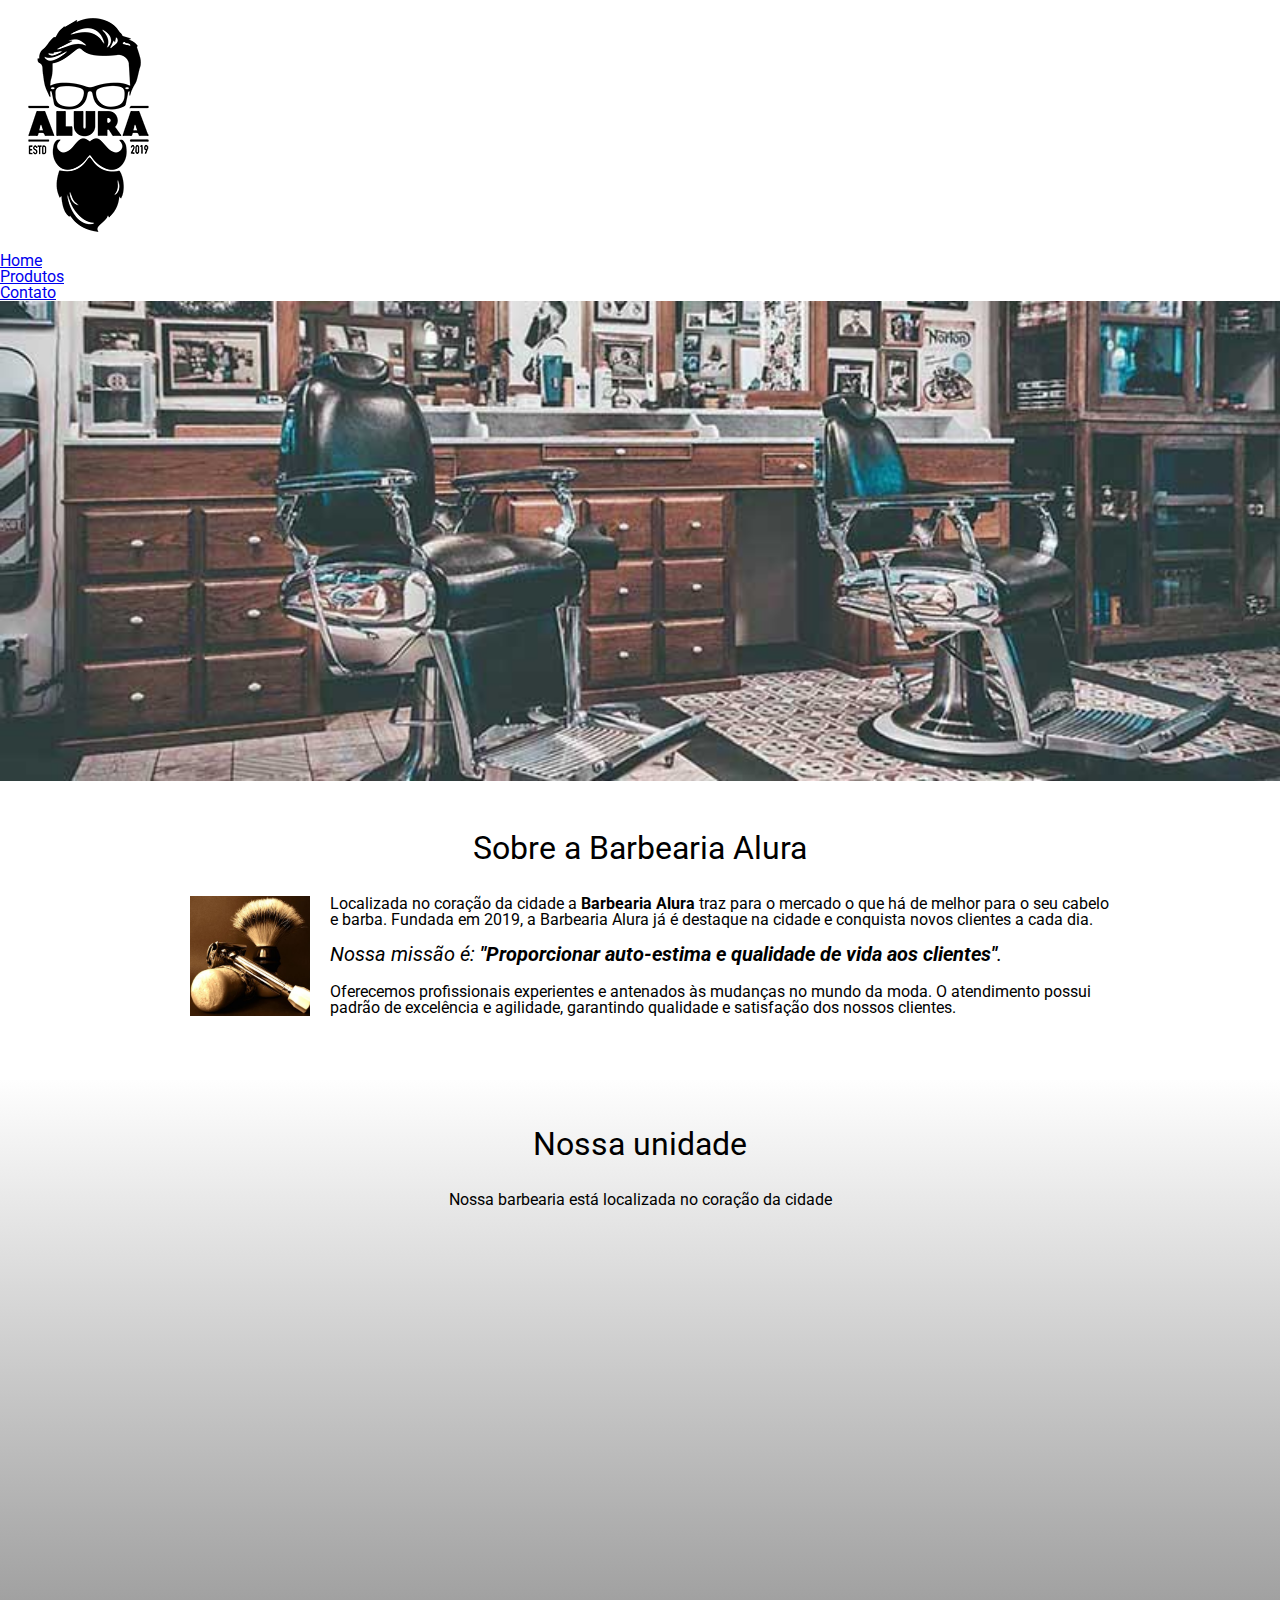
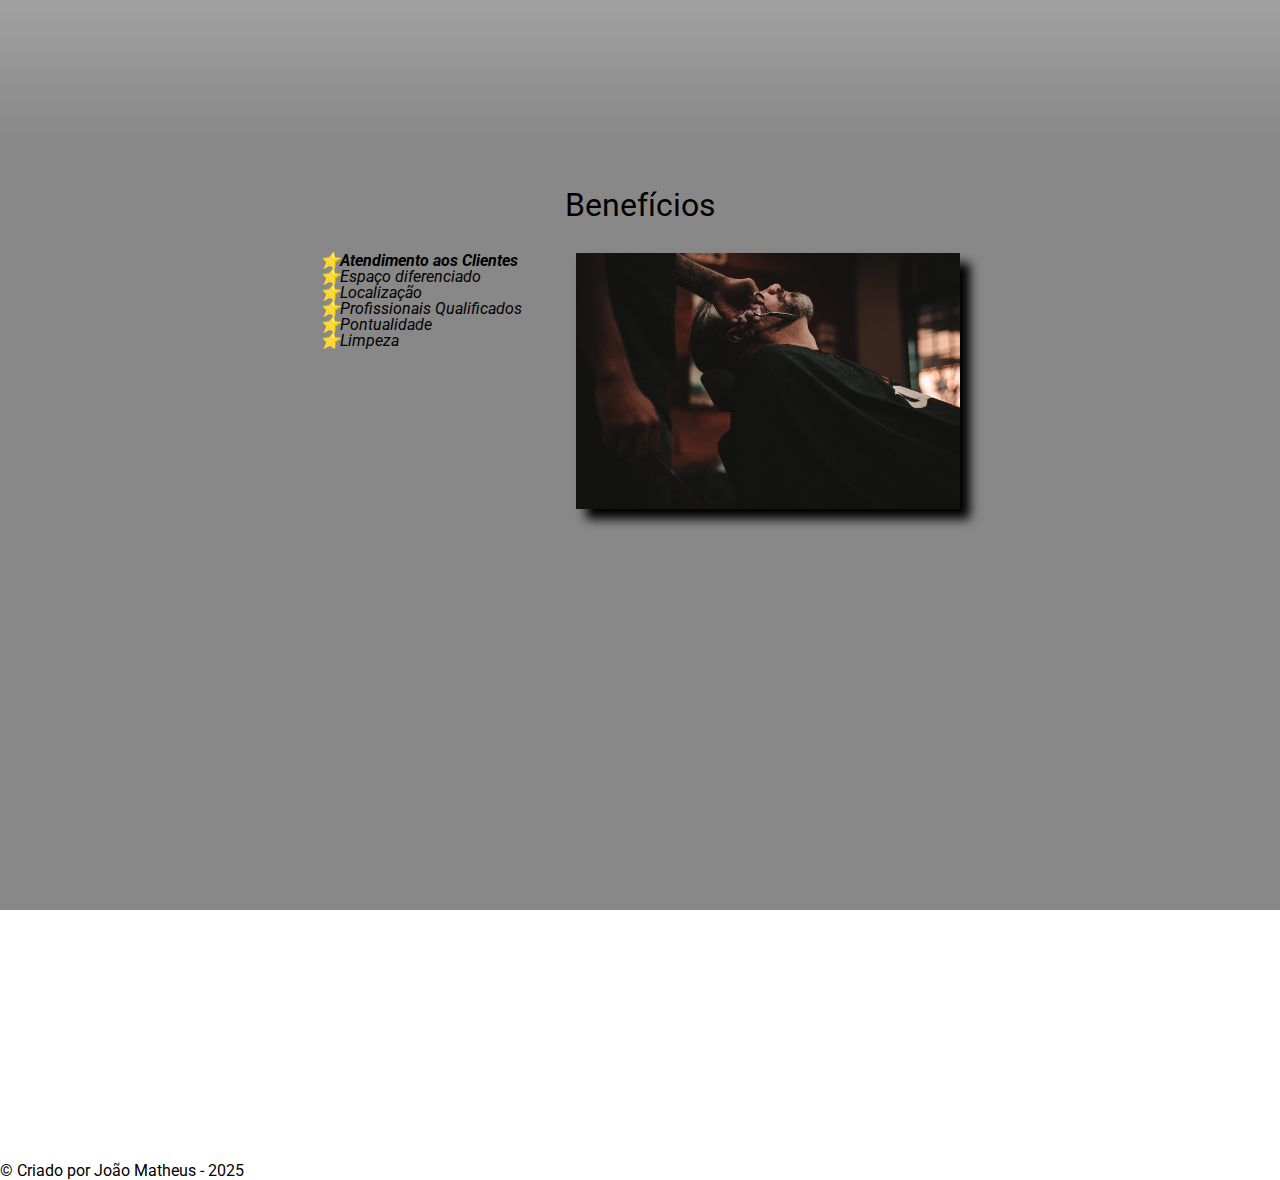
<file: index.html>
<!DOCTYPE html>
<html lang="pt-br">
	<head>
		<meta charset="UTF-8">
		<title>Barbearia Alura</title>
		
		<link rel="preconnect" href="https://fonts.googleapis.com">
		<link rel="preconnect" href="https://fonts.gstatic.com" crossorigin>
		
		<link href="https://fonts.googleapis.com/css2?family=Roboto:ital,wght@0,100..900;1,100..900&display=swap" rel="stylesheet">
		
		<link rel="stylesheet" href="reset.css">
		<link rel="stylesheet" href="style.css">
	</head>

	<body>
		<header>
			<div class="caixa">
			<h1><img src="logo.png"></h1>
	  
			<nav>  
			<ul>
			  <li><a href="index.html">Home</a></li>
			  <li><a href="produtos.html">Produtos</a></li>
			  <li><a href="contato.html">Contato</a></li>
			</ul>
			</nav>
			</div>
		  </header>
		  
		<img class="banner" src="banner.jpg">
		
		<main>
		<section class="principal">
			<h2 class="titulo-principal">Sobre a Barbearia Alura</h2>
			<img class="utensilios" src="utensilios.jpg" alt="utensilios">
			<p>Localizada no coração da cidade a <strong>Barbearia Alura</strong> traz para o mercado o que há de melhor para o seu cabelo e barba. Fundada em 2019, a Barbearia Alura já é destaque na cidade e conquista novos clientes a cada dia.</p>

			<p id="missao"><em>Nossa missão é: <strong>"Proporcionar auto-estima e qualidade de vida aos clientes"</strong>.</em></p>

			<p>Oferecemos profissionais experientes e antenados às mudanças no mundo da moda. O atendimento possui padrão de excelência e agilidade, garantindo qualidade e satisfação dos nossos clientes.</p>
		</section>

		<section class="mapa">
			<h3 class="titulo-principal">Nossa unidade</h3>
			<p>Nossa barbearia está localizada no coração da cidade</p>

			<iframe src="https://www.google.com/maps/embed?pb=!1m18!1m12!1m3!1d17710.093305004997!2d-42.73033353418308!3d-10.824980904311552!2m3!1f0!2f0!3f0!3m2!1i1024!2i768!4f13.1!3m3!1m2!1s0x765921521a3a289%3A0xd0bc236aee3dda01!2sXique-Xique%2C%20BA%2C%2047400-000!5e0!3m2!1spt-BR!2sbr!4v1743503662158!5m2!1spt-BR!2sbr" width="100%" height="450" style="border:0;" allowfullscreen="" loading="lazy" referrerpolicy="no-referrer-when-downgrade"></iframe>
		</section>
			
		<section class="beneficios">
			<h3 class="titulo-principal">Benefícios</h3>

			<div class="conteudo-beneficios">
			<ul class="lista-beneficios">
				<li class="itens">Atendimento aos Clientes</li>
				<li class="itens">Espaço diferenciado</li>
				<li class="itens">Localização</li>
				<li class="itens">Profissionais Qualificados</li>
				<li class="itens">Pontualidade</li>
				<li class="itens">Limpeza</li>
			</ul><img src="beneficios.jpg" class="imagem-beneficios">
		</div>

			<div class="video">
				<iframe width="560" height="315" src="https://www.youtube.com/embed/wcVVXUV0YUY" title="Scissor Cut Short Back and Sides Men&#39;s Haircut" frameborder="0" allow="accelerometer; autoplay; clipboard-write; encrypted-media; gyroscope; picture-in-picture; web-share" referrerpolicy="strict-origin-when-cross-origin" allowfullscreen></iframe>
			</div>
		</section>
		</main>
		<footer>
			<img src="logo-branco.png" alt="logo da Barbearia">
			<p class="copyright">&copy; Criado por João Matheus - 2025</p>
		  </footer>
	</body>
</html>
</file>
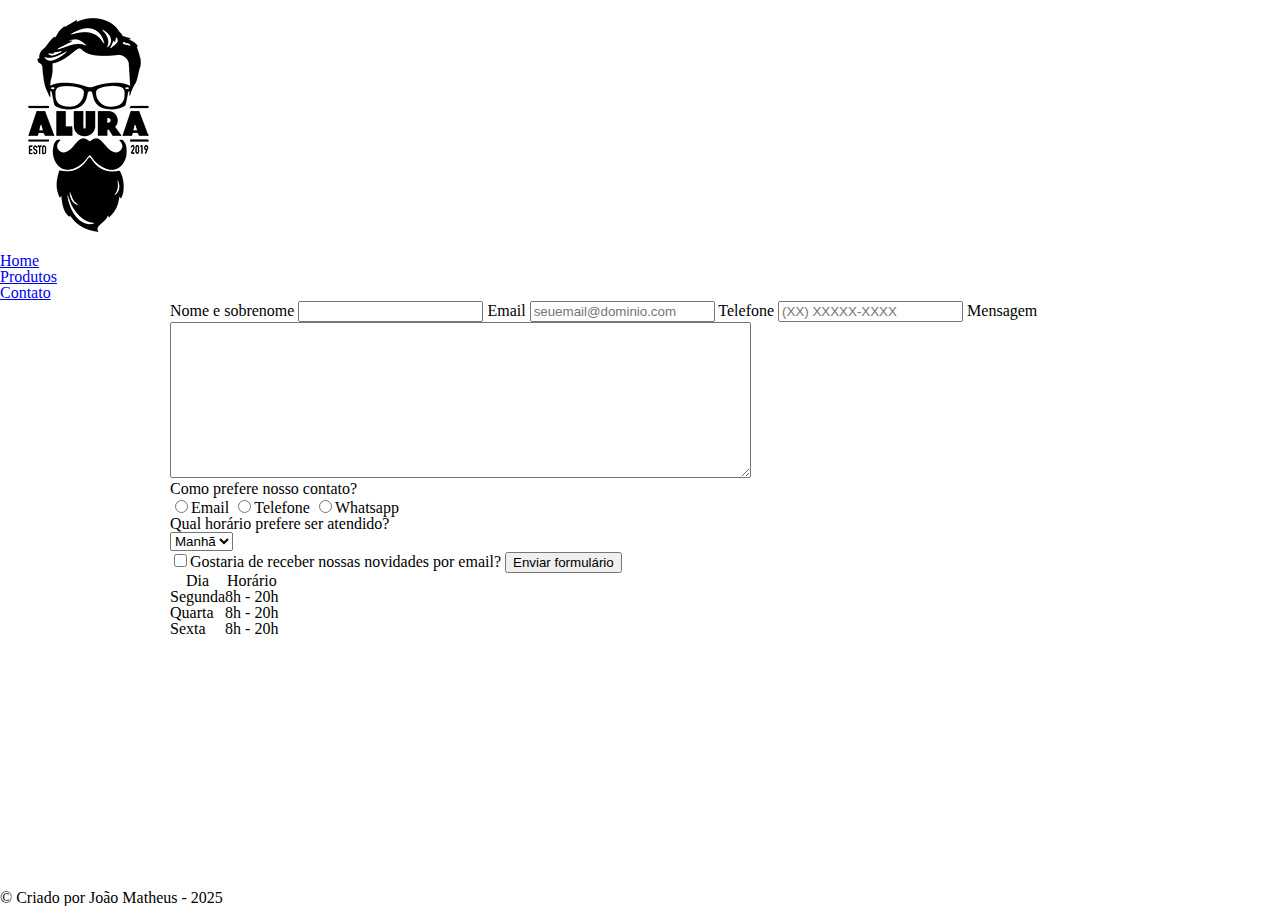
<file: contato.html>
<!DOCTYPE html>
<html>
  <head>
    <meta charset="UTF-8">
    <title>Produtos</title>
    <link rel="stylesheet" href="reset.css">
    <link rel="stylesheet" href="contato.css">
  </head>
  <body>
    <header>
      <div class="caixa">
      <h1><img src="logo.png"></h1>

      <nav>  
      <ul>
        <li><a href="index.html">Home</a></li>
        <li><a href="produtos.html">Produtos</a></li>
        <li><a href="contato.html">Contato</a></li>
      </ul>
      </nav>
      </div>
    </header>
    
  <main>
    <form>
      <label for="nomesobrenome">Nome e sobrenome</label>
      <input type="text" id="nomesobrenome" class="input-padrao" required>

      <label for="email">Email</label>
      <input type="email" id="email" class="input-padrao" required placeholder="seuemail@dominio.com">

      <label for="telefone">Telefone</label>
      <input type="tel" id="telefone" class="input-padrao" required placeholder="(XX) XXXXX-XXXX">

      <label for="mensagem">Mensagem</label>
      <textarea cols="70" rows="10" id="mensagem" class="input-padrao">
      </textarea>

      <fieldset>
        <p>Como prefere nosso contato?</p>
        <label for="radio-email"><input type="radio" name="contato" value="email" id="radio-email">Email</label>

        <label for="radio-telefone"><input type="radio" name="contato" value="telefone" id="radio-telefone">Telefone</label>

        <label for="radio-whatsapp"><input type="radio" name="contato" value="whatsapp" id="radio-whatsapp">Whatsapp</label>
      </fieldset>

      <fieldset>
        <p>Qual horário prefere ser atendido?</p>
        <select>
          <option>Manhã</option>
          <option>Tarde</option>
          <option>Noite</option>
        </select>
      </fieldset>

      <label class="checkbox"><input type="checkbox">Gostaria de receber nossas novidades por email?</label>
      
      <input type="submit" value="Enviar formulário" class="enviar">
    </form>

    <table>
      <thead>
        <tr>
          <th>Dia</th>
          <th>Horário</th>
        </tr>
      </thead>
      <tbody>
        <tr>
          <td>Segunda</td>
          <td>8h - 20h</td>
        </tr>
       <tr>
          <td>Quarta</td>
          <td>8h - 20h</td>
        </tr>
       <tr>
          <td>Sexta</td>
          <td>8h - 20h</td>
        </tr>
      </tbody>
    </table>
  </main>
    
  <footer>
    <img src="logo-branco.png">
    <p class="copyright">&copy; Criado por João Matheus - 2025</p>
  </footer>
  </body>
</html>
</file>
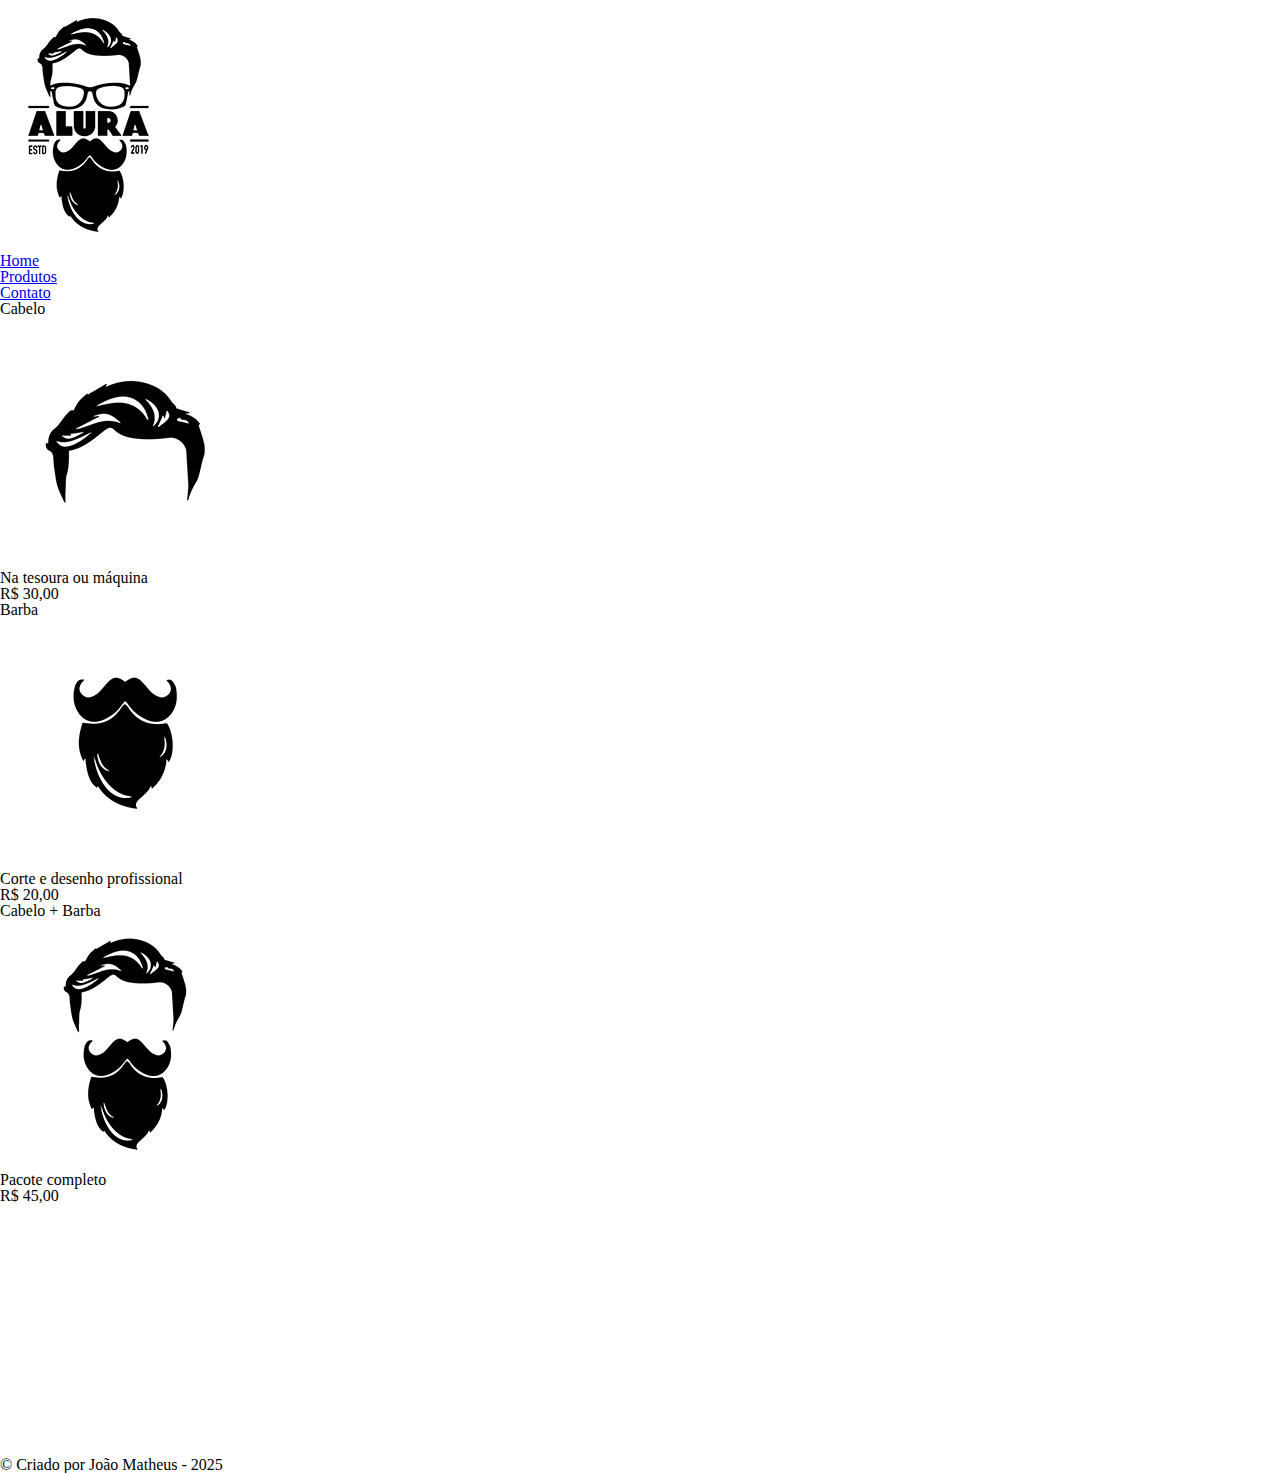
<file: produtos.html>
<!DOCTYPE html>
<html>
  <head>
    <meta charset="UTF-8">
    <title>Produtos</title>
    <link rel="stylesheet" href="reset.css">
    <link rel="stylesheet" href="produtos.css">
  </head>
  <body>
    <header>
      <div class="caixa">
      <h1><img src="logo.png"></h1>

      <nav>  
      <ul>
        <li><a href="index.html">Home</a></li>
        <li><a href="produtos.html">Produtos</a></li>
        <li><a href="contato.html">Contato</a></li>
      </ul>
      </nav>
      </div>
    </header>

  <main>
    <ul class="produtos">
      <li>
        <h2>Cabelo</h2>
        <img src="cabelo.jpg">
        <p class="produto-descricao">Na tesoura ou máquina</p>
        <p class="produto-preco">R$ 30,00</p>
      </li>
      <li>
         <h2>Barba</h2>
        <img src="barba.jpg">
        <p class="produto-descricao">Corte e desenho profissional</p>
        <p class="produto-preco">R$ 20,00</p>
      </li>
      <li>
         <h2>Cabelo + Barba</h2>
        <img src="cabelo+barba.jpg">
        <p class="produto-descricao">Pacote completo</p>
        <p class="produto-preco">R$ 45,00</p>
      </li>
    </ul>
  </main>
  
  <footer>
    <img src="logo-branco.png">
    <p class="copyright">&copy; Criado por João Matheus - 2025</p>
  </footer>
    
  </body>
</html>
</file>
<file: style.css>
@import url(produtos.css);

body{
	font-family: 'Roboto', sans-serif;
}

.banner {
	width: 100%;
}

.titulo-principal {
	text-align: center;
	font-size: 2em;
	margin: 0 0 1em;
	clear: left;
}

.principal {
	padding: 3em 0;
	background: #ffffff;
	width: 940px;
	margin: 0 auto;
}

.principal p {
	margin: 0 0 1em;
}

.principal strong {
	font-weight: bold;
}

.principal em {
	font-style: italic;
}

#missao {
	font-size: 20px;
}

.utensilios {
	width: 120px;
	float: left;
	margin: 0 20px 20px;
}

.beneficios {
	padding: 3em 0;
	background: #888888;
}

.conteudo-beneficios {
	width: 640px;
	margin: 0 auto;
}

.lista-beneficios {
	width: 40%;
	display: inline-block;
	vertical-align: top;
}

.imagem-beneficios {
	width: 60%;
	opacity: 1;
	transition: 400ms;
	box-shadow: 10px 10px 10px 0 #000000;
}

.imagem-beneficios:hover {
	opacity: 0.3;
}

.itens {
	font-style: italic;
}

.itens:first-child {
	font-weight: bold;
}

.itens:before {
	content:"⭐";
}

.mapa {
	padding: 3em 0;
	background: linear-gradient(#fefefe, #888888);
}

.mapa p {
	margin: 0 0 2em;
	text-align: center;
}

.video {
	width: 560px;
	margin: 1em auto;
}

@media screen and(max-width: 480px;){
	.caixa, .principal, .conteudo-beneficios, .mapa-conteudo, .video{
		width: auto;
}

h1 {
	text-align: center;
}

nav {
	position: static;
}

.lista-beneficios, .imagem-beneficios {
	width: 100%;
}
</file>
<file: contato.css>
main{
  width: 940px;
  margin: 0 auto;
}
</file>
<file: produtos.css>

</file>
